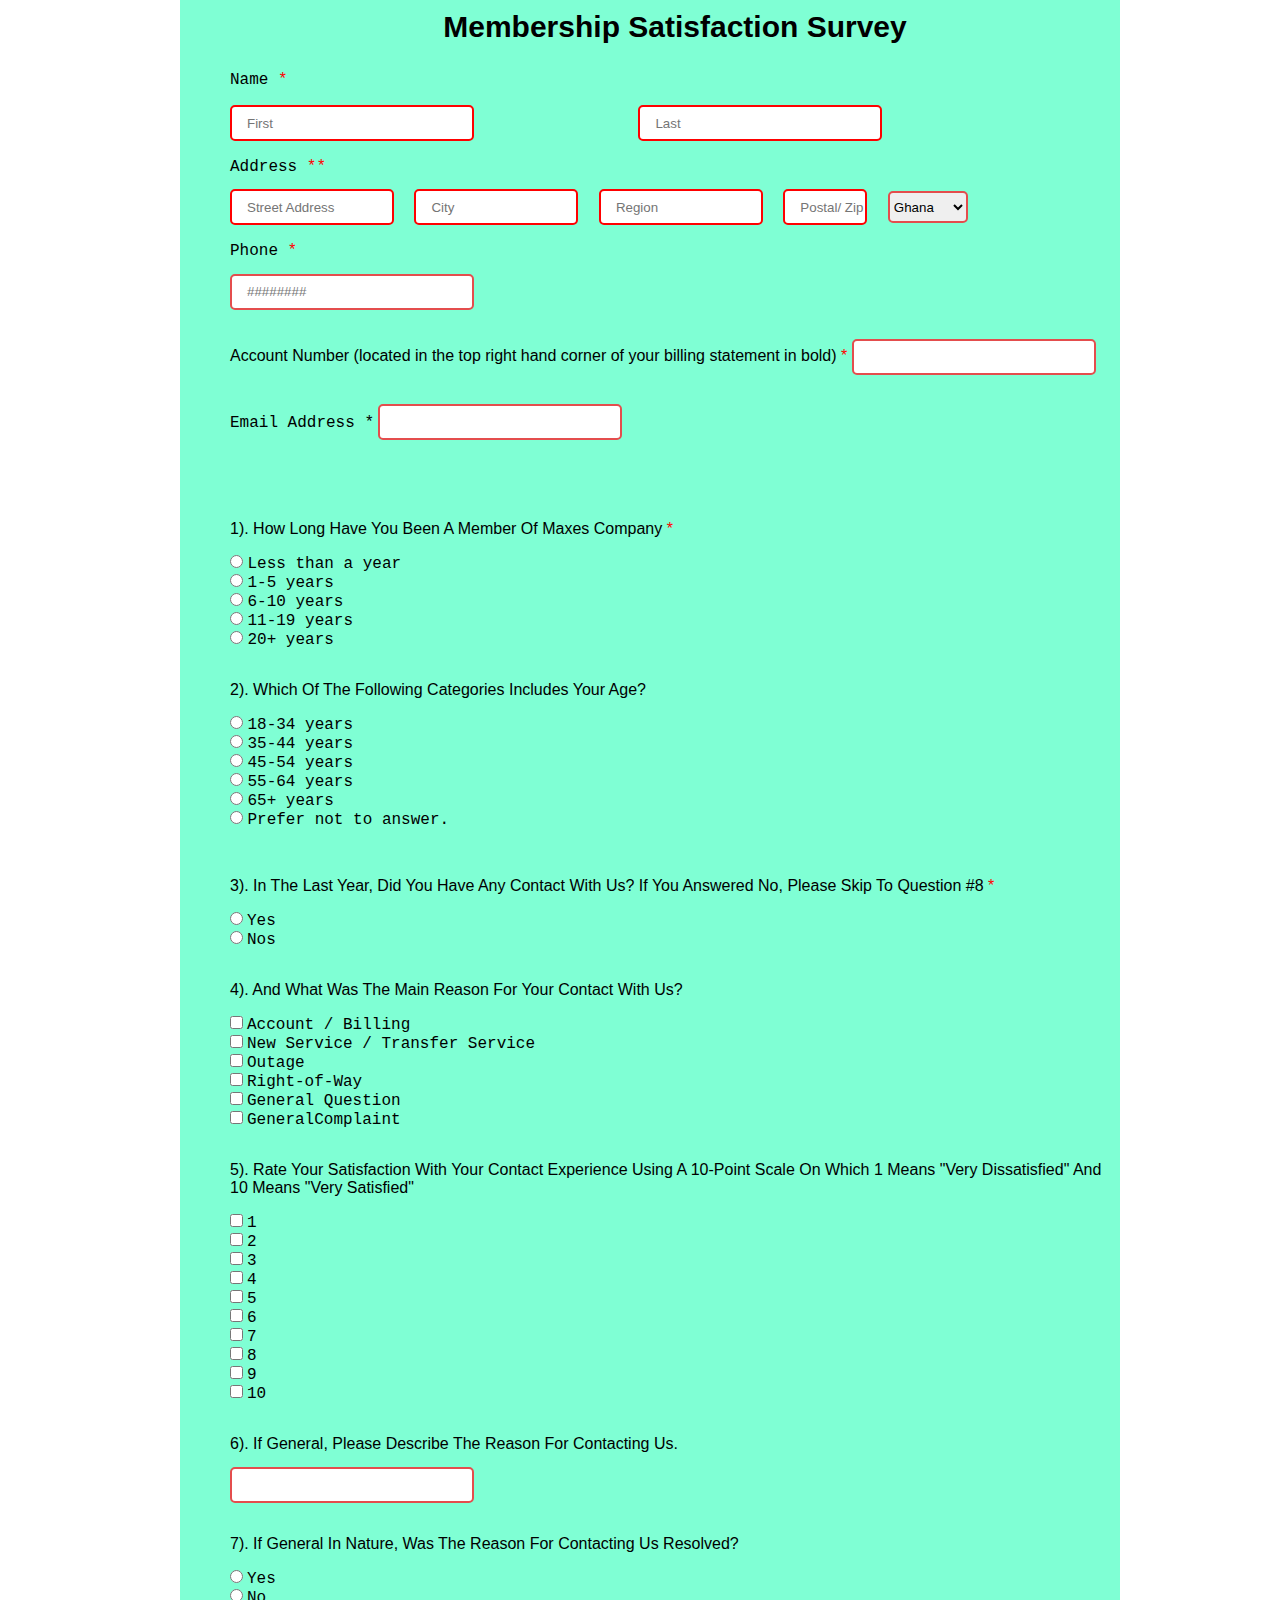
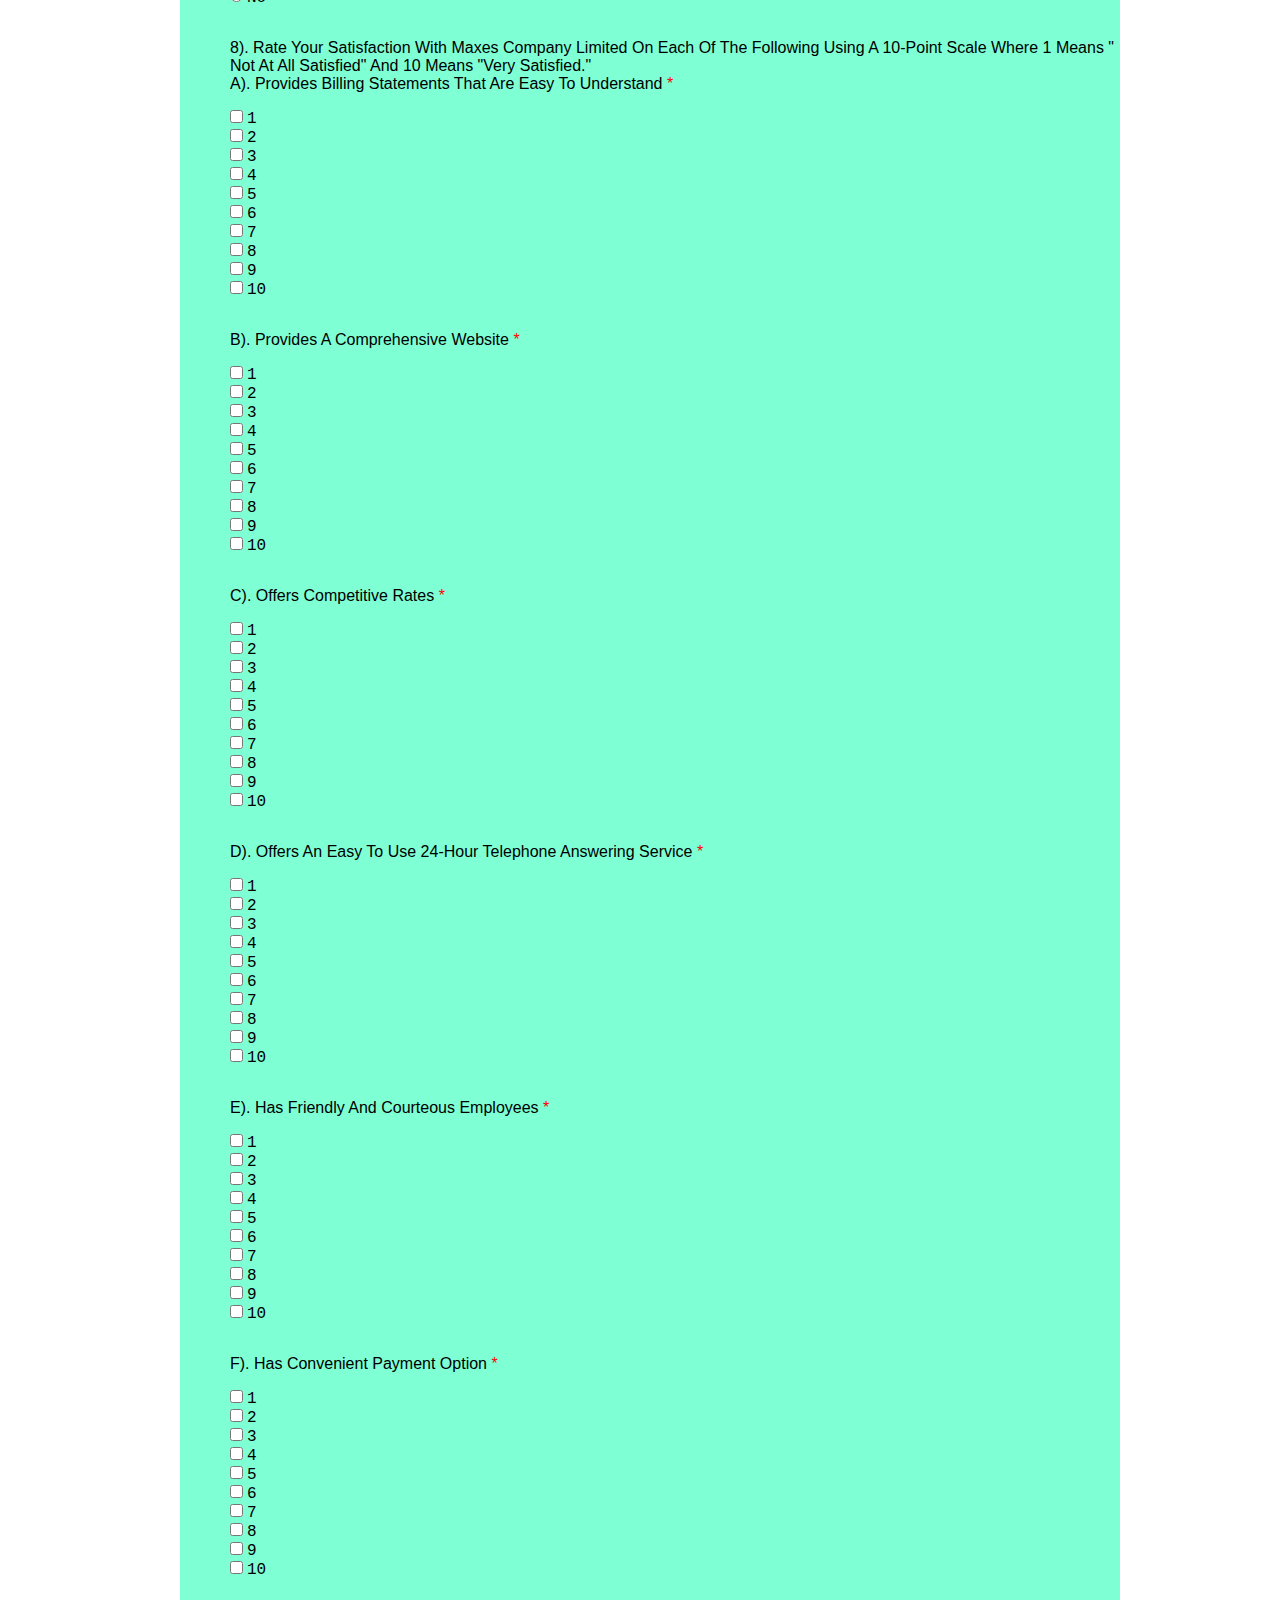
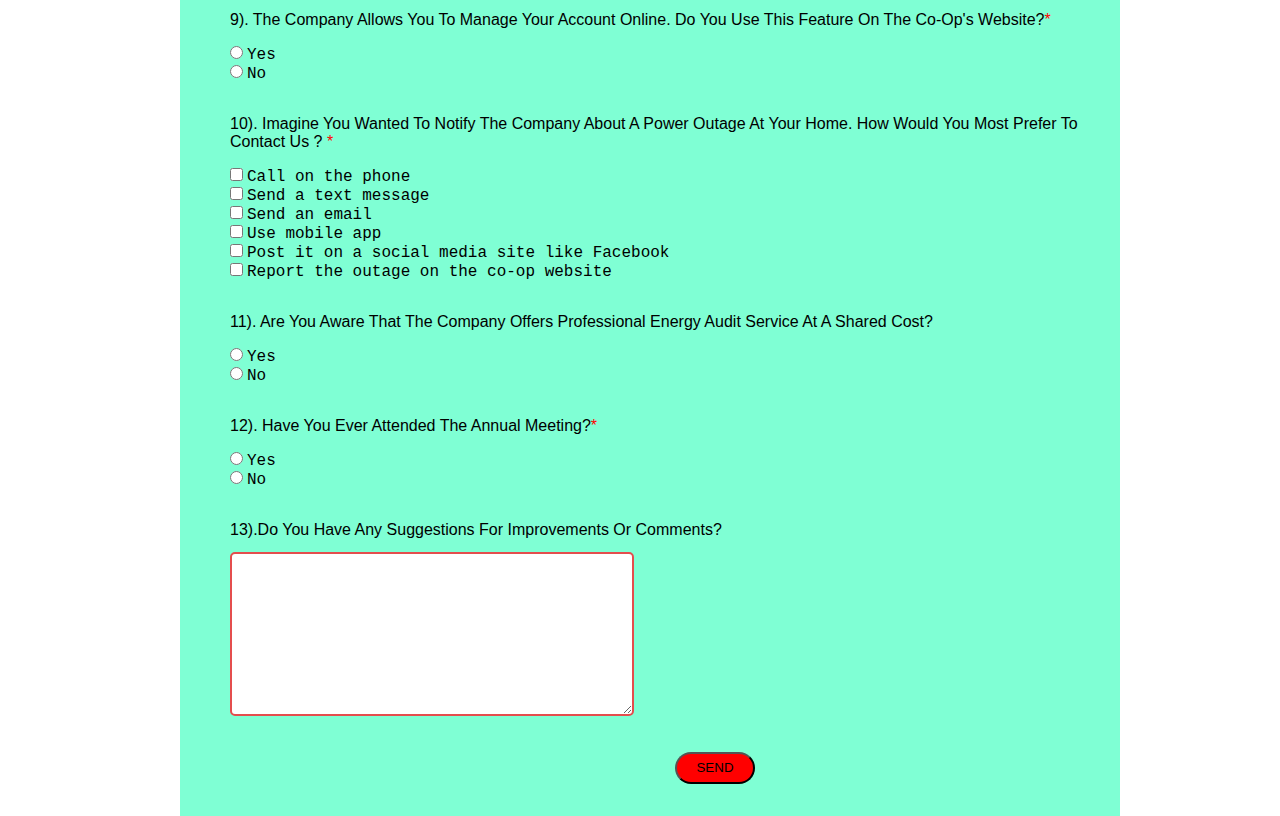
<file: index.html>
<!DOCTYPE html>
<html lang="en">
<head>
 <link rel="stylesheet" href="style.css">
 <meta charset="UTF-8">
 <meta name="viewport" content="width=device-width, initial-scale=1.0">
 <title>Document</title>
 <body>




  
   <section class="second-page">

    <form id="form-line">

      <h1>Membership Satisfaction Survey</h1>


     <!--Name-->
     <section class="name">
      <label>Name <text style="color: red;">&#42</text></label><br>
      <input placeholder="First" id="first-name" required>
      <input placeholder="Last" id="second-name" required>
     </section>
      
     
     <!--Address-->
     <section class="address">
      <label>Address <text style="color: red;">&#42&#42</text></label><br>
      <input placeholder="Street Address" id="street-add" required>
      <input placeholder="City" id="city" required>
      <input placeholder="Region" id="region" required>
      <input placeholder="Postal/ Zip Code" id="postal" required>

      <!--Country-->
      <select class="country">
       <option>Ghana</option>
      </select >

      <!--Phone Number-->
      <section class="phone">
       <label>Phone <text style="color: red;">&#42</text></label><br>
       <input placeholder="########" type="number" id="phone" required>
      </section>

      <!--Account Number-->
      <section class="Account-number">
       <label class="account-number"> Account Number 
        (located in the top right hand corner of your billing statement in bold) <text style="color: red;">&#42</text>
      </label>

        <input required id="account-number">
      </section>


      <!--Email-->
      <section class="email-address">
       <label>Email Address &#42</label>
       <input type="email" id="email-address" required>
      </section>

      <div class="q1">

      <p>1). How long have you been a member of Maxes Company <text style="color: red;">&#42</text>
       
      </p>

      
      <div class="q1-ans">

        <div>
          <input type="radio" name="check">
          <label>Less than a year</label>
        </div>
        
        <div>
          <input type="radio" name="check">
          <label>1-5 years</label>
        </div>
        
        <div>
          <input type="radio" name="check">
          <label>6-10 years</label>
        </div>
        
        <div>
          <input type="radio" name="check">
          <label>11-19 years</label>
        </div>
        
        <div>
          <input type="radio" name="check">
          <label>20+ years</label>
        </div>
        </div>


      </div>
       
      

      <!--AGE-->

      <div class="q1">
       <p> 2). Which of the following categories includes your age?</p>
        <div class="q1-ans">

          <div>
            <input type="radio" name="age">
            <label>18-34 years</label>
          </div>
          
          <div>
            <input type="radio" name="age">
            <label>35-44 years</label>
          </div>
          
          <div>
            <input type="radio" name="age">
            <label>45-54 years</label>
          </div>
          
          <div>
            <input type="radio" name="age">
            <label>55-64 years</label>
          </div>
          
          <div>
            <input type="radio" name="age">
            <label>65+ years</label>
          </div>
          
          <div>
            <input type="radio" name="age">
            <label>Prefer not to answer.</label>
          </div>
          
          </div>

        </div>
       
      
      
     </section>
      
     <div class="q1">
      <p>3). In the last year, did you have any contact with 
       us? If you answered No, please skip to question #8 <text style="color: red;">&#42</text>
      </p>
      <div class="q1-ans">

        <div>

          <input type="radio" name="with-us">
          <label>Yes</label>
        </div>
        
        <div>
          <input type="radio" name="with-us">
          <label>Nos</label>
        </div>
        </div>

      </div>
      
     

     <div class="q1">
      <p>4). And what was the main reason for your contact with 
       us?
      </p>

      <div class="q1-ans">

        <div>
          <input type="checkbox" name="reason">
          <label>Account / Billing</label>
        </div>
        
        <div>
          <input type="checkbox" name="reason">
          <label>New Service / Transfer Service</label>
        </div>
        
        <div>
          <input type="checkbox" name="reason">
          <label>Outage</label>
        </div>
        
        <div>
          <input type="checkbox" name="reason">
          <label>Right-of-Way</label>
        </div>
        
        <div>
          <input type="checkbox" name="reason">
          <label>General Question</label>
        </div>
        
        <div>
          <input type="checkbox" name="reason">
          <label>GeneralComplaint</label>
        </div>
        </div>


      </div>
      


     <div class="q1">
      <p>5). Rate your satisfaction with your contact experience using
       a 10-point scale on which 1 means "very dissatisfied" and 10 means
       "very satisfied"
      </p>

      <div class="q1-ans">


        <div>
          <input type="checkbox" name="point">
          <label>1</label>
        </div>
        <div>
          <input type="checkbox" name="point">
          <label>2</label>
        </div>
        <div>
          <input type="checkbox" name="point">
          <label>3</label>
        </div>
        <div>
          <input type="checkbox" name="point">
          <label>4</label>
        </div>
        <div>
          <input type="checkbox" name="point">
          <label>5</label>
        </div>
        <div>
          <input type="checkbox" name="point">
          <label>6</label>
        </div>
        <div>
          <input type="checkbox" name="point">
          <label>7</label>
        </div>
        <div>
          <input type="checkbox" name="point">
          <label>8</label>
        </div>
        <div>
          <input type="checkbox" name="point">
          <label>9</label>
        </div>
        <div>
          <input type="checkbox" name="point">
          <label>10</label>
        </div>
        </div>


      </div>
       


     <div class="q1">
      <p>6). If General, please describe the reason for contacting us.</p> <input type="text" max="100" id="q6">
     </div>

     <div class="q1">
      <p>7). If General in nature, was the reason for contacting
       us resolved?
      </p>
      <div class="q1-ans">

<div>

  <input type="radio" name="resolved">
  <label>Yes</label>
</div>
<div>
  <input type="radio" name="resolved">
  <label>No</label>
</div>
</div>

      </div>
      

     <div class="q1 q8">
      <p>8). Rate your satisfaction with Maxes Company Limited
       on each of the following using a 10-point scale where 1 means "
       not at all satisfied" and 10 means "very satisfied."
      </p>
     </div>

     <div class="q1">
      <p>a). Provides billing statements that are easy to understand
        <text style="color: red;">&#42</text>
      </p>
     </div>
      

     <div class="q1-ans">

      <div>
        <input type="checkbox" name="billing">
        <label>1</label>
      </div>
      <div>
        <input type="checkbox" name="billing">
        <label>2</label>
      </div>
      <div>
        <input type="checkbox" name="billing">
        <label>3</label>
      </div>
      <div>
        <input type="checkbox" name="billing">
        <label>4</label>
      </div>
      <div>
        <input type="checkbox" name="billing">
        <label>5</label>
      </div>
      <div>
        <input type="checkbox" name="billing">
        <label>6</label>
      </div>
      <div>
        <input type="checkbox" name="billing">
        <label>7</label>
      </div>
      <div>
        <input type="checkbox" name="billing">
        <label>8</label>
      </div>
      <div>
        <input type="checkbox" name="billing">
        <label>9</label>
      </div>
      <div>
        <input type="checkbox" name="billing">
        <label>10</label>
      </div>
     </div>
      


     <div class="q1">
      <p>b). Provides a comprehensive website <text style="color: red;">&#42</text></p>
     </div>

      <div class="q1-ans">
        <div>
          <input type="checkbox" name="website">
          <label>1</label>
        </div>
        <div>
          <input type="checkbox" name="website">
          <label>2</label>
        </div>
        <div>
          <input type="checkbox" name="website">
          <label>3</label>
        </div>
        <div>
          <input type="checkbox" name="website">
          <label>4</label>
        </div>
        <div>
          <input type="checkbox" name="website">
          <label>5</label>
        </div>
        <div>
          <input type="checkbox" name="website">
          <label>6</label>
        </div>
        <div>
          <input type="checkbox" name="website">
          <label>7</label>
        </div>
        <div>
          <input type="checkbox" name="website">
          <label>8</label>
        </div>
        <div>
          <input type="checkbox" name="website">
          <label>9</label>
        </div>
        <div>
          <input type="checkbox" name="website">
          <label>10</label>
        </div>

      </div>
      

      <div class="q1">
       <p>c). Offers competitive rates <text style="color: red;">&#42</text></p>
      </div>
      <div class="q1-ans">
<div>
  <input type="checkbox" name="rates">
  <label>1</label>
</div>
<div>
  <input type="checkbox" name="rates">
  <label>2</label>
</div>
<div>
  <input type="checkbox" name="rates">
  <label>3</label>
</div>
<div>
  <input type="checkbox" name="rates">
  <label>4</label>
</div>
<div>
  <input type="checkbox" name="rates">
  <label>5</label>
</div>
<div>
  <input type="checkbox" name="rates">
  <label>6</label>
</div>
<div>
  <input type="checkbox" name="rates">
  <label>7</label>
</div>
<div>
  <input type="checkbox" name="rates">
  <label>8</label>
</div>
<div>
  <input type="checkbox" name="rates">
  <label>9</label>
</div>
<div>
  <input type="checkbox" name="rates">
  <label>10</label>
</div>
</div>

      </div>
       

      <div class="q1">
       <p>d). Offers an easy to use 24-hour telephone
        answering Service <text style="color: red;">&#42</text>
       </p>

       <div class="q1-ans">

        <div>
          <input type="checkbox" name="telephone">
          <label>1</label>
        </div>
        <div>
          <input type="checkbox" name="telephone">
          <label>2</label>
        </div>
        <div>
          <input type="checkbox" name="telephone">
          <label>3</label>
        </div>
        <div>
          <input type="checkbox" name="telephone">
          <label>4</label>
        </div>
        <div>
          <input type="checkbox" name="telephone">
          <label>5</label>
        </div>
        <div>
          <input type="checkbox" name="telephone">
          <label>6</label>
        </div>
        <div>
          <input type="checkbox" name="telephone">
          <label>7</label>
        </div>
        <div>
          <input type="checkbox" name="telephone">
          <label>8</label>
        </div>
        <div>
          <input type="checkbox" name="telephone">
          <label>9</label>
        </div>
        <div>
          <input type="checkbox" name="telephone">
          <label>10</label>
        </div>
        </div>

       </div>
      



      <div class="q1">
       <p>e). Has friendly and courteous employees <text style="color: red;">&#42</text></p>

       <div class="q1-ans">

        <div>
          <input type="checkbox" name="employees">
          <label>1</label>
        </div>
        <div>
          <input type="checkbox" name="employees">
          <label>2</label>
        </div>
        <div>
          <input type="checkbox" name="employees">
          <label>3</label>
        </div>
        <div>
          <input type="checkbox" name="employees">
          <label>4</label>
        </div>
        <div>
          <input type="checkbox" name="employees">
          <label>5</label>
        </div>
        <div>
          <input type="checkbox" name="employees">
          <label>6</label>
        </div>
        <div>
          <input type="checkbox" name="employees">
          <label>7</label>
        </div>
        <div>
          <input type="checkbox" name="employees">
          <label>8</label>
        </div>
        <div>
          <input type="checkbox" name="employees">
          <label>9</label>
        </div>
        <div>
          <input type="checkbox" name="employees">
          <label>10</label>
        </div>
        
        </div>

       </div>

       

      
      
      <div class="q1">
       <p>f). Has convenient payment option <text style="color: red;">&#42</text></p>


       <div class="q1-ans">

        <div>
          <input type="checkbox" name="payment">
          <label>1</label>
        </div>
        <div>
          <input type="checkbox" name="payment">
          <label>2</label>
        </div>
        <div>
          <input type="checkbox" name="payment">
          <label>3</label>
        </div>
        <div>
          <input type="checkbox" name="payment">
          <label>4</label>
        </div>
        <div>
          <input type="checkbox" name="payment">
          <label>5</label>
        </div>
        <div>
          <input type="checkbox" name="payment">
          <label>6</label>
        </div>
        <div>
          <input type="checkbox" name="payment">
          <label>7</label>
        </div>
        <div>
          <input type="checkbox" name="payment">
          <label>8</label>
        </div>
        <div>
          <input type="checkbox" name="payment">
          <label>9</label>
        </div>
        <div>
          <input type="checkbox" name="payment">
          <label>10</label>
        </div>
        </div>
        </div>


       </div>
      




     <div class="q1">
      <p>9). The company allows you to manage your account online.
       Do you use this feature on the co-op's website?<text style="color: red;">&#42</text>
      
      </p>

      <div class="q1-ans">

        <div>
          <input type="radio" name="to-manage">
          <label>Yes</label>
        </div>
        <div>
          <input type="radio" name="to-manage">
          <label>No</label>
        </div>
        </div>

      </dv>
      

     <div class="q1">
      <p>10). Imagine you wanted to notify the company
       about a power outage at your home. How would you most prefer to 
      contact us ? <text style="color: red;">&#42</text> </p>

      <div class="q1-ans">

        <div>
          <input type="checkbox" name="outage">
          <label>Call on the phone</label>
        </div>
        <div>
          <input type="checkbox" name="outage">
          <label>Send a text message</label>
        </div>
        <div>
          <input type="checkbox" name="outage">
          <label>Send an email</label>
        </div>
        <div>
          <input type="checkbox" name="outage">
          <label>Use mobile app</label>
        </div>
        <div>
          <input type="checkbox" name="outage">
          <label>Post it on a social media site like Facebook</label>
        </div>
        <div>
          <input type="checkbox" name="outage">
          <label>Report the outage on the co-op website</label>
        </div>
        </div>
      </div>
      

     <div class="q1">
      <p>11). Are you aware that the company offers 
       professional energy audit service at a shared cost?
      </p>

      <div class="q1-ans">

        <div>
          <input type="radio" name="audit">
          <label>Yes</label>
        </div>
        <div>
          <input type="radio" name="audit">
          <label>No</label>
        </div>
        </div>
      </div>

      

     <div class="q1">
      <p>12). Have you ever attended the Annual Meeting?<text style="color: red;">&#42</text></p>

      <div class="q1-ans">

        <div>
          <input type="radio" name="annual">
          <label>Yes</label>
        </div>
        <div>
          <input type="radio" name="annual">
          <label>No</label>
        </div>
        </div>
      </div>
      

     <div class="q1">
      <p>13).Do you have any suggestions for improvements
       or comments?
      </p>
      <textarea id="textarea"></textarea>
     </div>

     <div>
      <button id="btn">SEND</button>
     </div>
       
    </form>

   </section>

  
 </body>

</html>
</file>
<file: style.css>
*{
 padding: 0;
 margin: 0;
}
body{
 background-color: #fff;
}
form{
  color: black;
  background-color: aquamarine;
  width: 890px;
  height: fit-content;
  position: absolute;
  padding-left: 50px;
  margin-left: 180px;
}

h1{
  font-family: 'Trebuchet MS', 'Lucida Sans Unicode', 'Lucida Grande', 'Lucida Sans', Arial, sans-serif;
  font-size: 30px;
  font-weight: 700;
  text-align: center;
  padding-top: 10px;
  padding-bottom: 10px;
  text-transform: capitalize;
  
}


/*  NAME*/
.name {
  padding-top: 1em;
  padding-bottom: 1em;
  font-family: 'Trebuchet MS', 'Lucida Sans Unicode', 'Lucida Grande', 'Lucida Sans', Arial, sans-serif;
}

#first-name{
  width: 15rem;
  height: 2rem;
  border-radius: 5px;
  margin-top: 3px;
  margin-right: 10rem;
  border: 2px solid red;
}

#second-name {
  width: 15rem;
  height: 2rem;
  border-radius: 5px;
  margin-top: 1rem;
  
  border: 2px solid red;
}

section ::placeholder{
  padding-left: 15px;
}


/*Address*/
.address{
 
    padding-bottom: 1em;
    font-family: 'Trebuchet MS', 'Lucida Sans Unicode', 'Lucida Grande', 'Lucida Sans', Arial, sans-serif;
}

#street-add{
  width: 10rem;
    height: 2rem;
    border-radius: 5px;
    margin-top: 1em;
    margin-right: 1rem;
    border: 2px solid red;
}

#city{
  width: 10rem;
    height: 2rem;
    border-radius: 5px;
    margin-top: 1em;
    margin-right: 1rem;
    border: 2px solid red;
}

#region{
  width: 10rem;
    height: 2rem;
    border-radius: 5px;
    margin-top: 1em;
    margin-right: 1rem;
    border: 2px solid red;
}

#postal{
  width: 5rem;
    height: 2rem;
    border-radius: 5px;
    margin-top: 1em;
    margin-right: 1rem;
    border: 2px solid red;
}

.country{
  display: flexbox;
  width: 5rem;
    height: 2rem;
    border-radius: 5px;
    margin-top: 1em;
    margin-right: 1rem;
    border: 2px solid rgb(228, 77, 77);
}


/* PHONE*/
.phone{
  padding-top: 1em;
    padding-bottom: 1em;
    font-family: 'Trebuchet MS', 'Lucida Sans Unicode', 'Lucida Grande', 'Lucida Sans', Arial, sans-serif;
  }

  #phone{
    display: flexbox;
      width: 15rem;
      height: 2rem;
      border-radius: 5px;
      margin-top: 1em;
      margin-right: 1rem;
      border: 2px solid rgb(228, 77, 77);
  }

.account-number {
  font-family: 'Trebuchet MS', 'Lucida Sans Unicode', 'Lucida Grande', 'Lucida Sans', Arial, sans-serif;
  padding-top: 1em;
    padding-bottom: 5rem;
  
}

#account-number{
  display: flexbox;
    width: 15rem;
    height: 2rem;
    border-radius: 5px;
    margin-top: 1em;
    margin-right: 1rem;
    border: 2px solid rgb(228, 77, 77);
}

.email-address{
  font-family: 'Trebuchet MS', 'Lucida Sans Unicode', 'Lucida Grande', 'Lucida Sans', Arial, sans-serif;
    padding-top: 1em;
    padding-bottom: 5rem;
    padding-right: 5rem;
}

#email-address{
  display: flexbox;
    width: 15rem;
    height: 2rem;
    border-radius: 5px;
    margin-top: 1em;
    margin-right: 2rem;
    border: 2px solid rgb(228, 77, 77);
}









/*QUESTIONS*/

p{
  text-transform: capitalize;
  font-family: 'Trebuchet MS', 'Lucida Sans Unicode', 'Lucida Grande', 'Lucida Sans', Arial, sans-serif;
  font-size: 16px;
}

label{
  font-family: 'Courier New', Courier, monospace;
    font-size: 16px;
}

.q1{
  display: contents;
 
}

.q1-ans{
  margin-top: 1rem;
  margin-bottom: 2rem;
}


#q6{
  
    width: 15rem;
    height: 2rem;
    border-radius: 5px;
    margin-top: 1em;
    margin-right: 2rem;
    margin-bottom: 2rem;
    border: 2px solid rgb(228, 77, 77);
}

.q8{
  margin-bottom: 2rem;
  margin-top: 2rem;
}

#textarea{
  width: 25rem;
    height: 10rem;
    border-radius: 5px;
    margin-top: 1em;
    margin-right: 2rem;
    margin-bottom: 2rem;
    border: 2px solid rgb(228, 77, 77);
    row-gap: 50;
    column-gap: 25;
}


#btn{
  background-color: red;
  width: 5rem;
  height: 2rem;
  border-radius: 2rem;
 display: flexbox;
 margin-left: 50%;
 margin-right: 50%;
 margin-bottom: 2rem;
}
</file>
